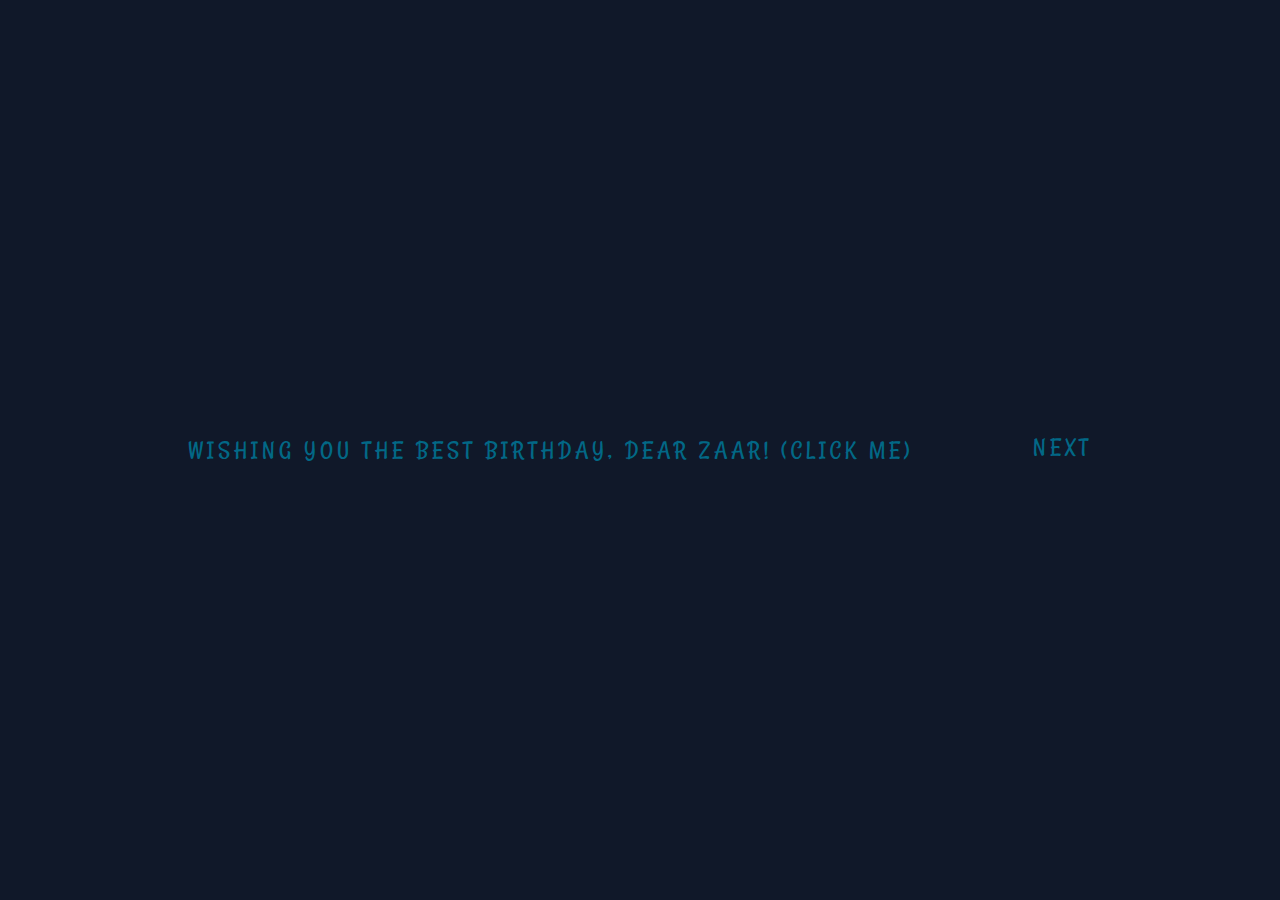
<file: index.html>
<!DOCTYPE html>
<html lang="en">
  <head>
    <meta charset="UTF-8" />
    <meta name="viewport" content="width=device-width, initial-scale=1.0" />
    <meta http-equiv="X-UA-Compatible" content="ie=edge" />
    <link rel="stylesheet" href="style.css" />
    <title>Happy Birthday</title>
  </head>
  <body>
    <a href="#">
      <span></span>
      <span></span>
      <span></span>
      <span></span>
      <p>Wishing you the best birthday, dear zaar! (Click me)</p>
      <p><a href="./internal.html">Next</a></p>    
  </body>  
</html>
</file>
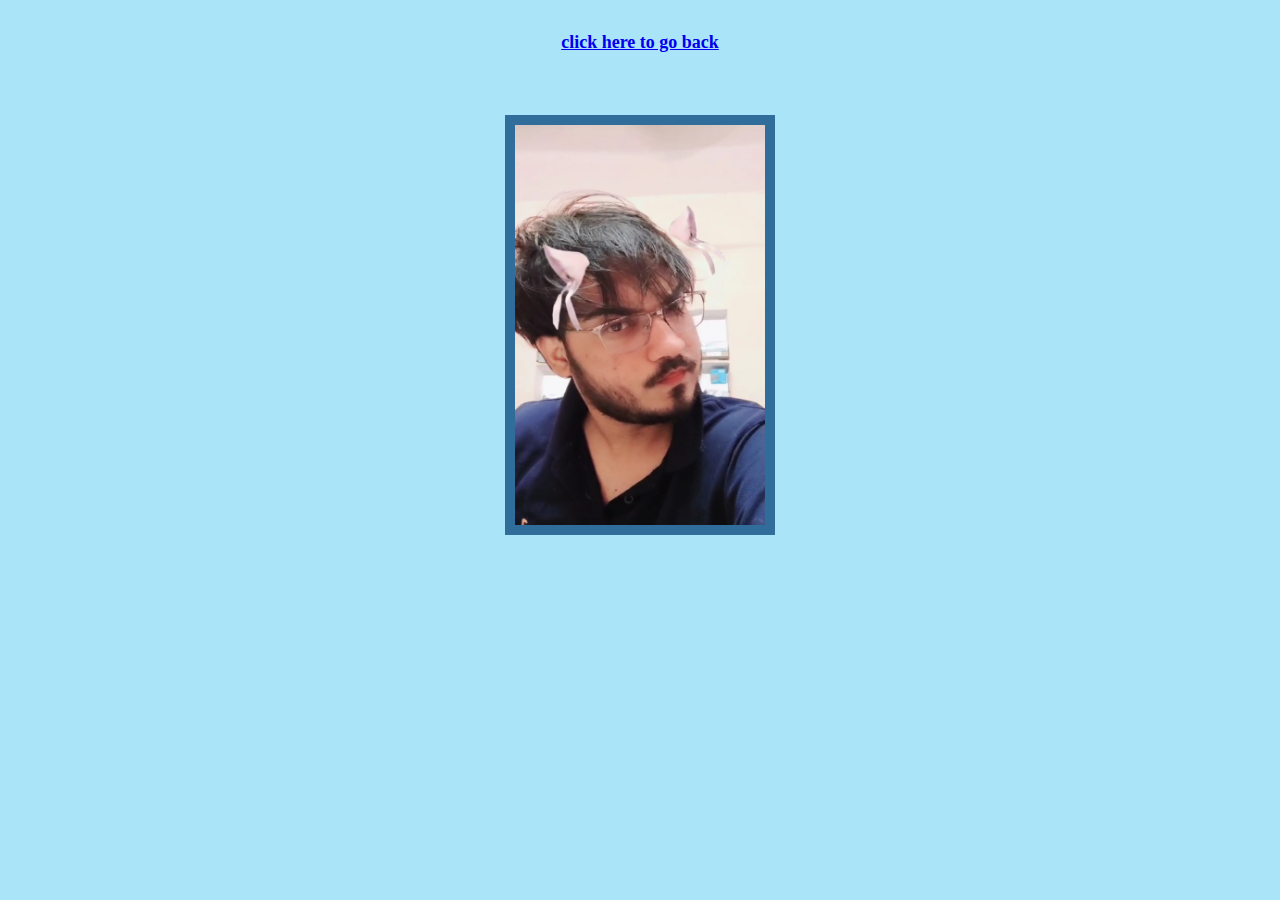
<file: are.html>
<!DOCTYPE html>
<html lang="en">
    <head>
        <meta charset="UTF-8">
        <title>>Happy Birthday</title>
        <style>
           body{
                margin:auto;
                width:440px;
                padding:20px;
                background-color: rgb(170, 228, 249);
            }
        img{
        padding: 0px;
        border: 10px solid #306d9b; border-width: 10px;
        margin: 50px 50px 50px 50px;
       }
       h1{
        font-size:large;
        color:rgb(57, 33, 243);
        text-align:center;
       }
        </style>
    </head>
    <body>
        <h1><a href="./internal0.html">click here to go back</a></h1>
        <div style="text-align: center;">
            <img width="250" height="400" src="./are.jpg" alt="pic">
            </div>
    </body>

</html>
</file>
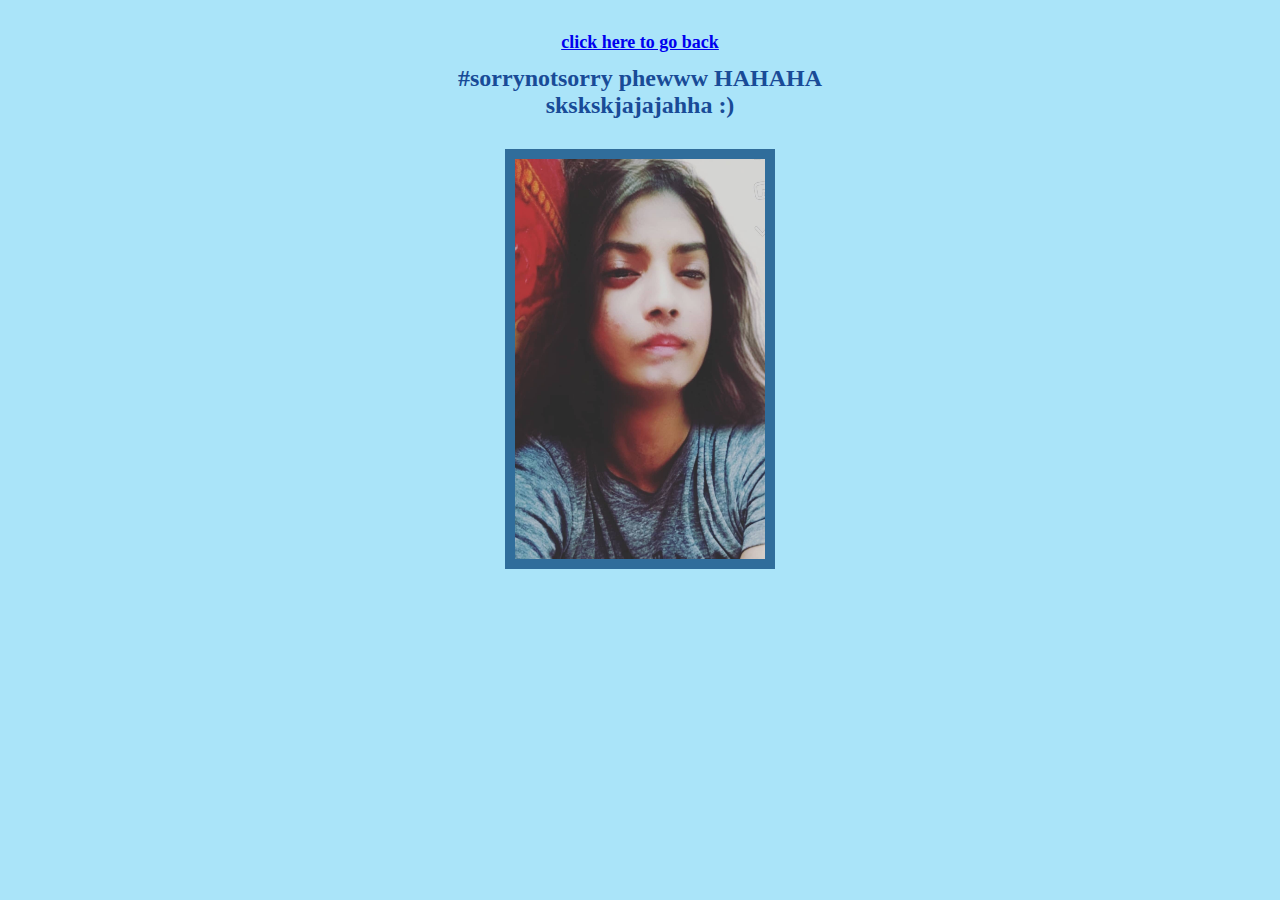
<file: babygirl.html>
<!DOCTYPE html>
<html lang="en">
    <head>
        <meta charset="UTF-8">
        <title>>Happy Birthday</title>
        <style>
             body{
                margin:auto;
                width:440px;
                padding:20px;
                background-color: rgb(170, 228, 249);
            }
        img{
        padding: 0px;
        border: 10px solid #306d9b; border-width: 10px;
        margin: 30px 50px 50px 50px;
       }
       h1{
        font-size:large;
        color:rgb(57, 33, 243);
        text-align:center;
       }
       h2{
        text-align: center;
        padding: 20px;
        margin:-20px;
        font-family: cursive;
        color:rgb(25, 75, 151)
       }
       </style>
    </head>
    <body>
        <h1><a href="./internal0.html">click here to go back</a></h1>
        <h2>#sorrynotsorry  phewww HAHAHA skskskjajajahha :) </h2>
        <div style="text-align: center;">
            <img width="250" height="400" src="./babygirl.jpg" alt="pic">
            
        </div>
    </body>

</html>
</file>
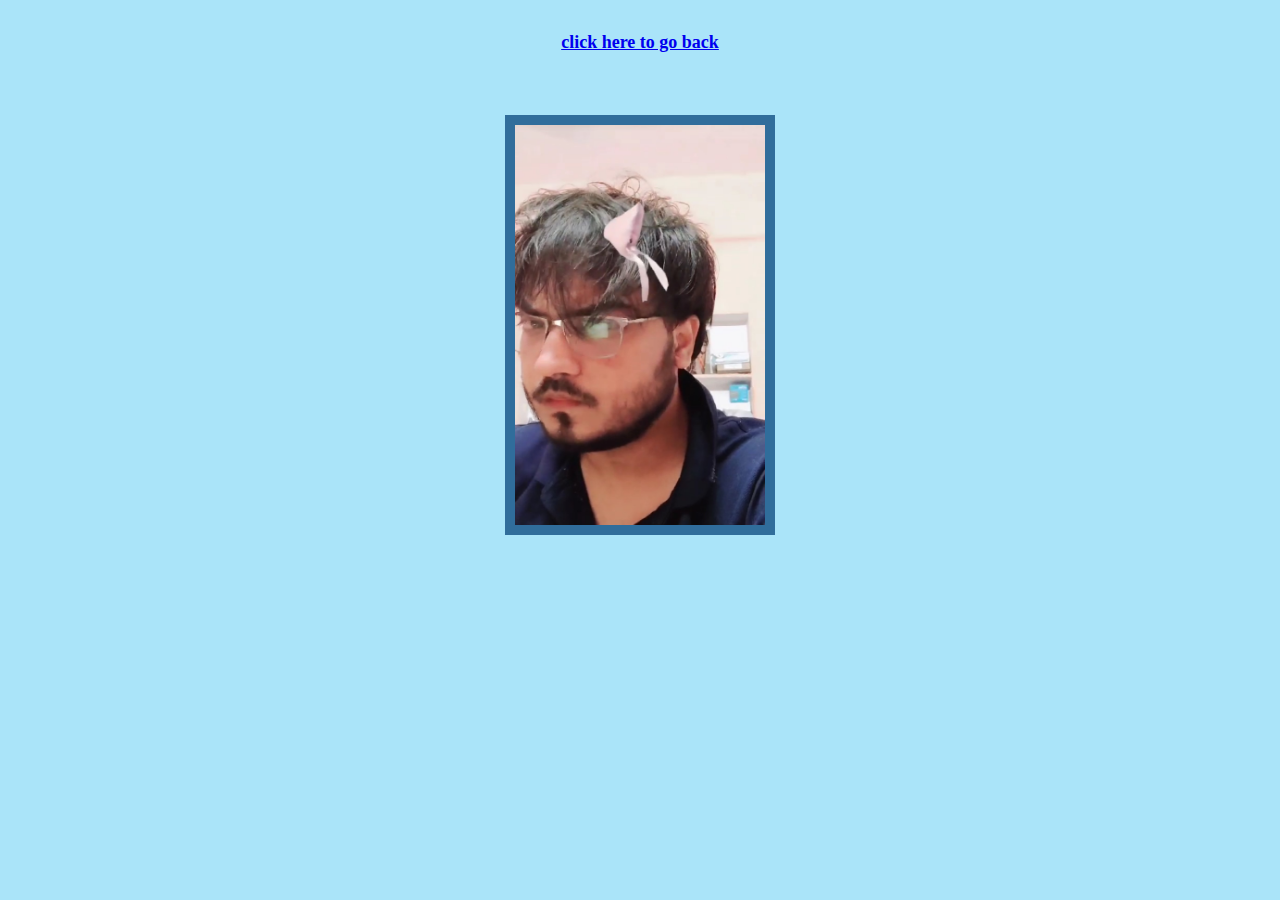
<file: huh.html>
<!DOCTYPE html>
<html lang="en">
    <head>
        <meta charset="UTF-8">
        <title>>Happy Birthday</title>
        <style>
           body{
                margin:auto;
                width:440px;
                padding:20px;
                background-color: rgb(170, 228, 249);
            }
       img{
        padding: 0px;
        border: 10px solid #306d9b; border-width: 10px;
        margin: 50px 50px 50px 50px;
       }
       h1{
        font-size:large;
        color:rgb(57, 33, 243);
        text-align:center;
       }
        </style>
    </head>
    <body>
        <h1><a href="./internal0.html">click here to go back</a></h1>
        <div style="text-align: center;">
            <img width="250" height="400" src="./huh.jpg" alt="pic">
            </div>
    </body>

</html>
</file>
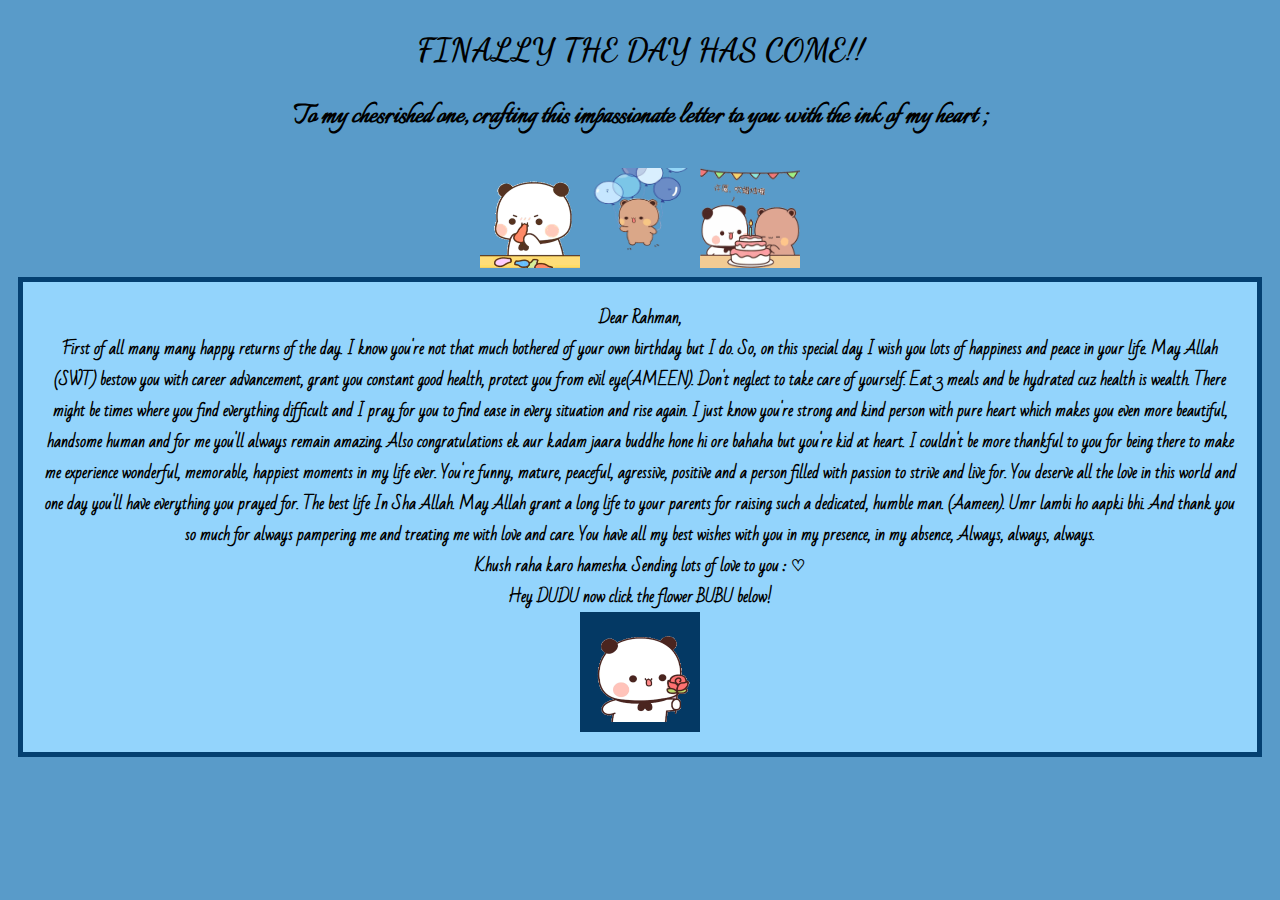
<file: internal.html>
<!DOCTYPE html>
<html lang="en">
    <head>
        <meta charset="UTF-8">
        <title>Happy Birthday</title>
        <style>
            h1{
    font-family: 'dancing script';
    font-size:xx-large;
    text-align: center;
}
h2{
    font-family: 'Italianno', cursive;
    text-align: center;
    font-size:xx-large;
}
html{
    padding: 0;
    margin: 10px;
    background-color: rgba(88, 154, 201, 0.991);
}
div{
    text-align: center;
}
img{
    height: 100px;
    width: 100px;
    padding:5px;
}
.text{
    font-family: 'Bad Script', cursive;
    font-weight: 1000;
    text-align:center;
} 
#f{
    background-color:rgb(147, 212, 252);
    border: 5px solid rgb(4, 64, 113); padding: 20px;
}
.center{
    text-align: center;
    height:100px;
    width:100px;
    border-width: 0px; 
    padding: 10px; 
    background-color: rgb(4, 57, 100);
    margin:0px 0px -10px 0px;
}
        </style>
    </head>
        <link rel="preconnect" href="https://fonts.googleapis.com">
<link rel="preconnect" href="https://fonts.gstatic.com" crossorigin>
<link href="https://fonts.googleapis.com/css2?family=Caveat&family=Cedarville+Cursive&family=Dancing+Script:wght@400;500&family=Italianno&family=Kalam:wght@300&display=swap" rel="stylesheet">
<link rel="preconnect" href="https://fonts.googleapis.com">
<link rel="preconnect" href="https://fonts.gstatic.com" crossorigin>
<link href="https://fonts.googleapis.com/css2?family=Bad+Script&family=Caveat&family=Cedarville+Cursive&family=Dancing+Script:wght@400;500&family=Handlee&family=Italianno&family=Kalam:wght@300&family=Marck+Script&display=swap" rel="stylesheet">
<link rel="preconnect" href="https://fonts.googleapis.com">
<link rel="preconnect" href="https://fonts.gstatic.com" crossorigin>
<link href="https://fonts.googleapis.com/css2?family=Bad+Script&family=Caveat&family=Cedarville+Cursive&family=Dancing+Script:wght@400;500&family=Handlee&family=Italianno&family=Kalam:wght@300&family=Marck+Script&display=swap" rel="stylesheet">
<body>
   <h1>FINALLY THE DAY HAS COME!!</h1>
<h2>To my chesrished one, crafting this impassionate letter to you with the ink of my heart ;</h2>
<div><img src="./bdbd.gif"><img src="./balloon.gif"><img id="gif" src="./cake.gif"></div>
<div class="text" id="f">Dear Rahman,<br /> 
    First of all many many happy returns of the day. I know you're not that much bothered of your own birthday but I do. So, on this special day I wish you lots of happiness and peace in your life. May Allah (SWT) bestow you with career advancement, grant you constant good health, protect you from evil eye(AMEEN). Don't neglect to take care of yourself. Eat 3 meals and be hydrated cuz health is wealth. There might be times where you find everything difficult and I pray for you to find ease in every situation and rise again. I just know you're strong and kind person with pure heart which makes you even more beautiful, handsome human and for me you'll always remain amazing. Also congratulations ek aur kadam jaara buddhe hone hi ore bahaha but you're kid at heart. I couldn't be more thankful to you for being there to make me experience wonderful, memorable, happiest moments in my life ever. You're funny, mature, peaceful, agressive, positive and a person filled with passion to strive and live for. You deserve all the love in this world and one day you'll have everything you prayed for. The best life In Sha Allah. May Allah grant a long life to your parents for raising such a dedicated, humble man. (Aameen). Umr lambi ho aapki bhi. And thank you so much for always pampering me and treating me with love and care. You have all my best wishes with you in my presence, in my absence, Always, always, always.<br /> Khush raha karo hamesha. Sending lots of love to you : ♡<br />Hey DUDU now click the flower BUBU below!
    <div><a href="./internal0.html"><img class="center" src="./flower.gif" alt="gif"></a></div>
</div>
</body>
</html>
<!--Dear Rahman, 
 
First of all many many happy returns of the day. I know you're not that much of a bother to your own birthday but I do. So, on this special day I wish you lots of happiness and peace in your life. May Allah (SWT) bestow you with career advancement, grant you constant good health, protect you from evil eye(AMEEN). Don't neglect to take care of yourself. Eat 3 meals and be hydrated cuz health is wealth. There might be times where you find everything difficult and I pray for you to find ease in every situation and rise again. I just know you're strong and kind person with pure heart which makes you even more beautiful, handsome human and for me you'll always remain amazing.  Also congratulations ek aur kadam jaara buddhe hone hi ore bahaha but you're kid at heart. I couldn't be more thankful to you for being there to make me experience wonderful, memorable, happiest moments in my life ever. You're funny, mature, peaceful, agressive, positive and a person filled with passion to strive and live for. You deserve all the love in this world and one day you'll have everything you prayed for. The best life In Sha Allah. May Allah grant a long life to your parents for raising such a dedicated, humble man. (Aameen). Umr lambi ho aapki bhi. And thank you so much for always pampering me and treating me with love and care. You have all my best wishes with you in my presence, in my absence, Always, always, always. Khush raha karo hamesha. Sending lots of love to you : ♡

Hey DUDU now click the flower BUBU below!-->
</file>
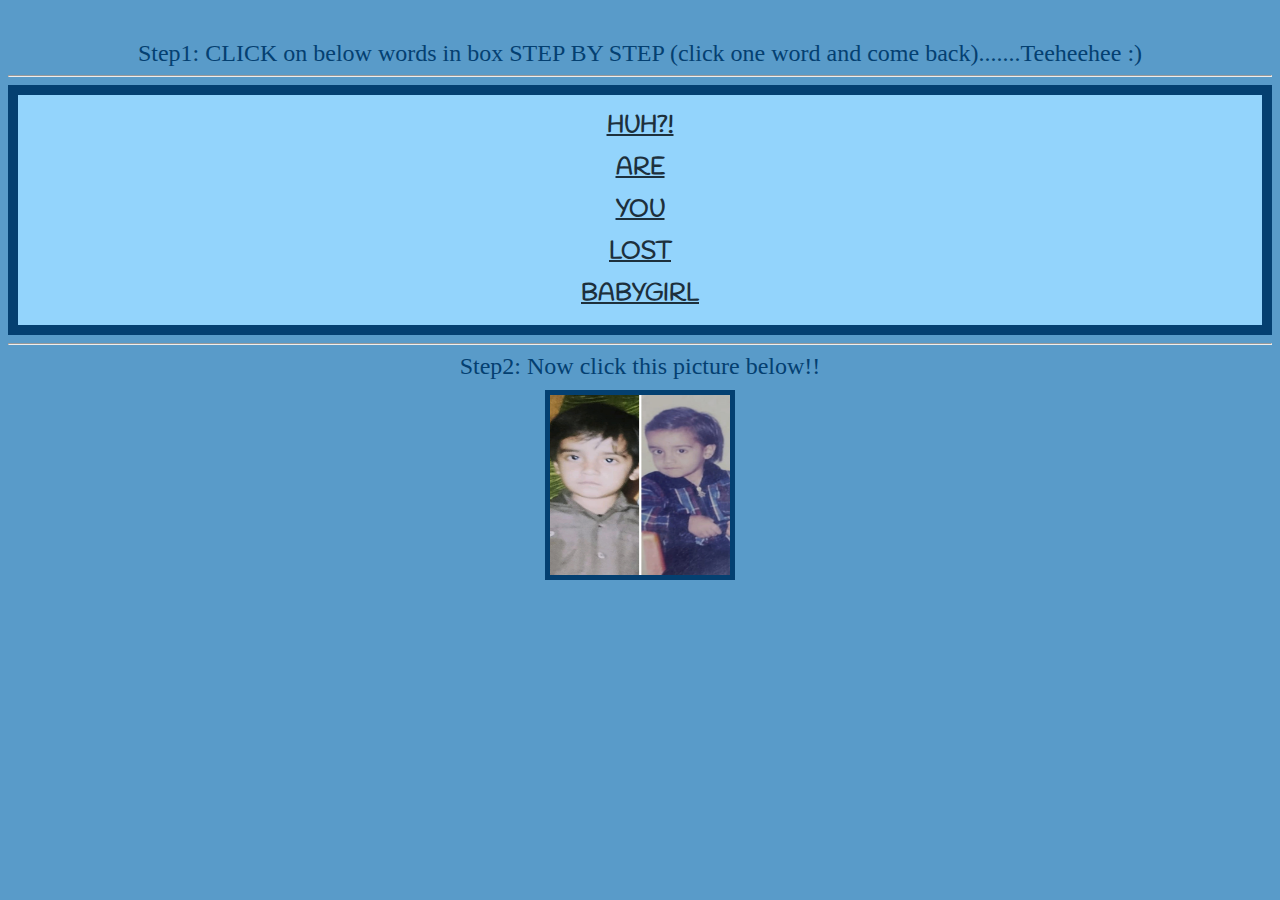
<file: internal0.html>
<!DOCTYPE html>
<html lang="en">
    <head>
        <meta charset="UTF-8">
        <title>Happy Birthday</title>
        <style>
         #center{
            text-align: center;
            margin:0px;
            padding: 5px;
            font-family: 'handlee', cursive;
         }
         body{
            text-align: center;
            background-color:rgba(88, 154, 201, 0.991);
            font-family: sans-serif;
            margin-top: 40px;
            
         }
         #b{
            font-family: cursive;
            color: rgb(4, 64, 113);
            font-size:x-large;
         }
         #f{
            background-color:rgb(147, 212, 252);
            border: solid rgb(4, 64, 113); padding: 10px; 
            border-width: 10px 10px;
            
         }
         .n{
            color: #1d303c;
         }
         div{
            text-align: center;
         }
         img{
            height:180px;
            width:180px;
            border:#083663; border-width: 0px; 
            padding: 5px; 
            background-color: rgb(4, 64, 113);
            margin:10px;
         }
         h1{
            font-family: cursive;
            color: #083663;
            font-size:x-large;
         }
        </style>
        <a href="./are.html"></a>
        <a href="./huh.html"></a>
        <a href="./lost.html"></a>
        <a href="./you.html"></a>
        <a href="./babygirl.html"></a>
    </head>
    <link rel="preconnect" href="https://fonts.googleapis.com">
<link rel="preconnect" href="https://fonts.gstatic.com" crossorigin>
<link href="https://fonts.googleapis.com/css2?family=Bad+Script&family=Caveat&family=Cedarville+Cursive&family=Dancing+Script:wght@400;500&family=Handlee&family=Italianno&family=Julee&family=Kalam:wght@300&family=Kaushan+Script&family=Marck+Script&family=Rancho&family=Satisfy&display=swap" rel="stylesheet">
    <body>
        <h id="b">Step1: CLICK on below words in box STEP BY STEP (click one word and come back).......Teeheehee :)</h><hr />
        <div id="f"><h1 id="center"><a  class="n" href="./huh.html">HUH?!</a></h1>
        <h1  id="center"><a  class="n" href="./are.html">ARE</a></h1>
        <h1  id="center"><a  class="n" href="./you.html">YOU</a></h1>
        <h1  id="center"><a  class="n"href="./lost.html">LOST</a></h1>
        <h1  id="center"><a  class="n" href="./babygirl.html">BABYGIRL</a></h1></div><hr />
        <h id="b">Step2: Now click this picture below!!</h>
        <div><a href="./internal1.html"><img src="./baby.jpg" alt="pic"></a></div>

    </body>
</html>
</file>
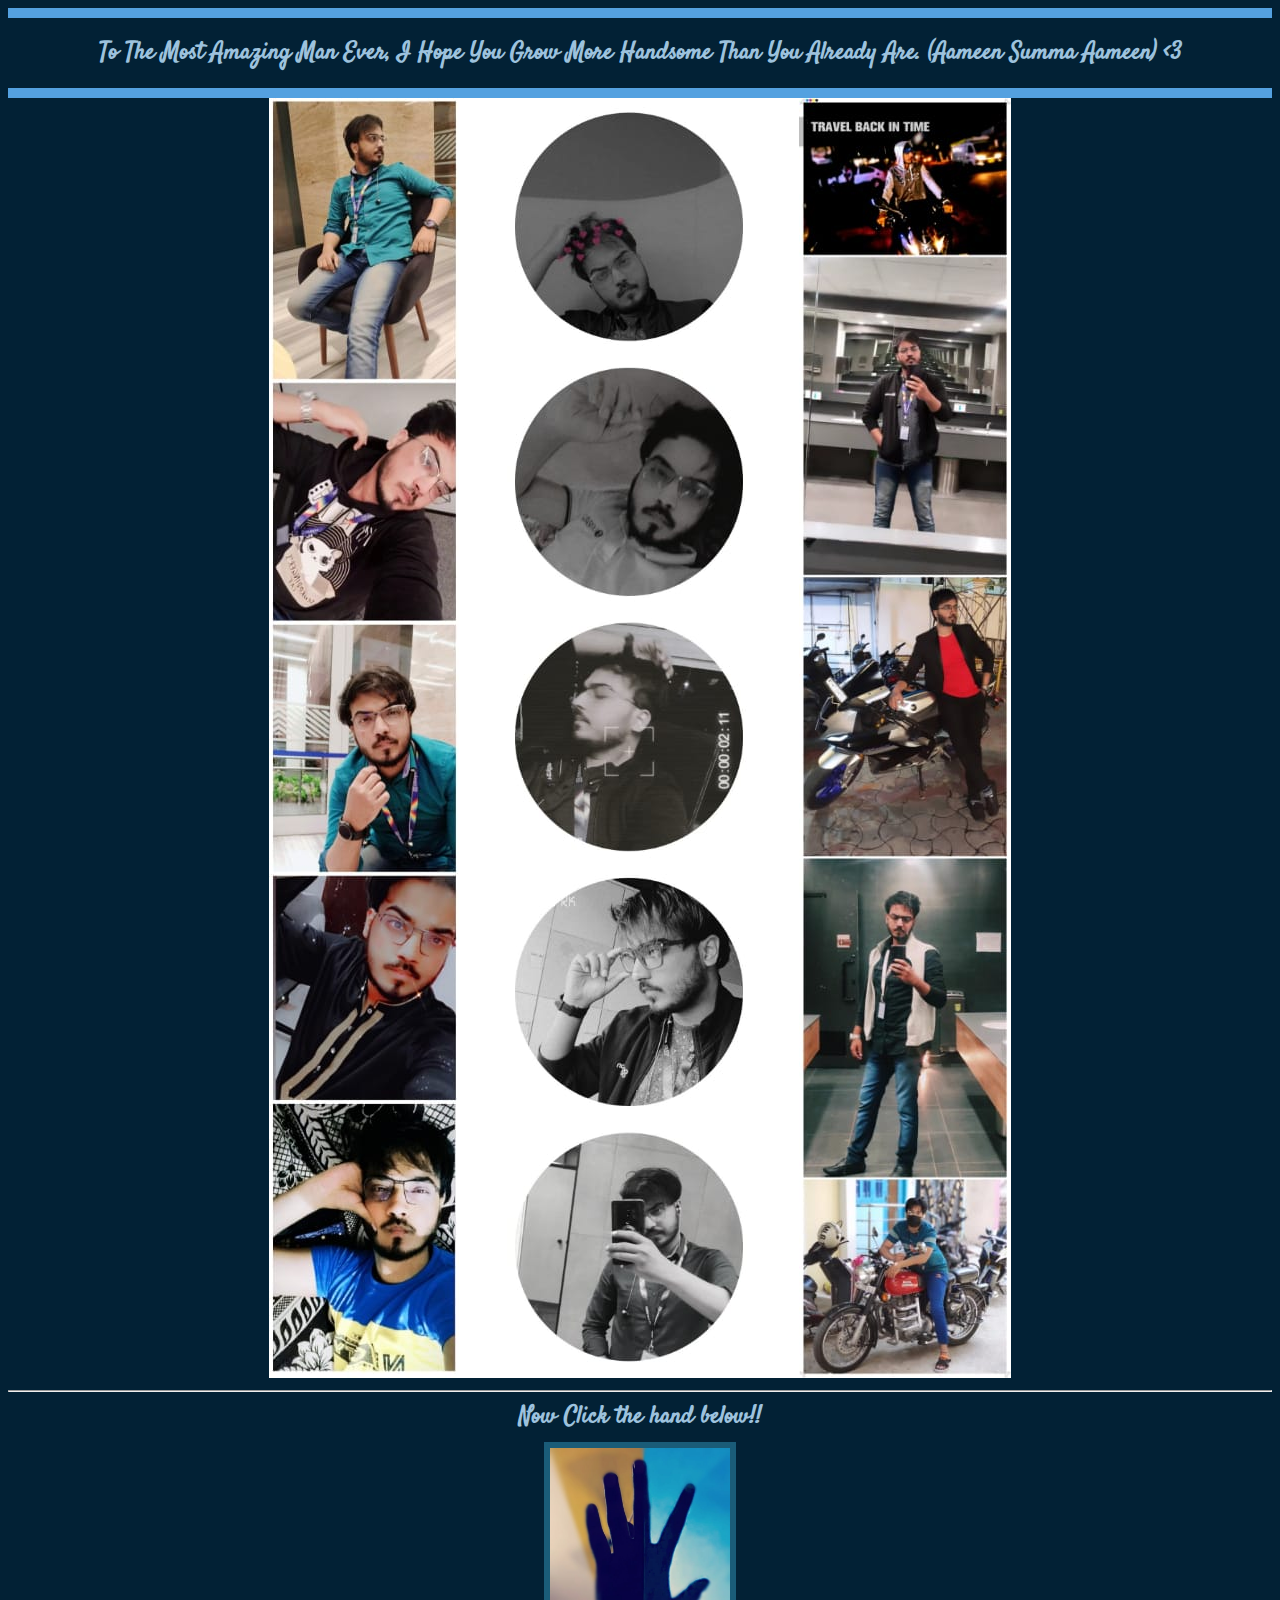
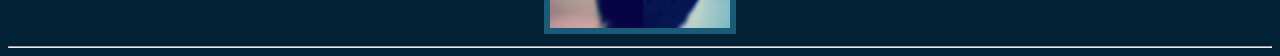
<file: internal1.html>
<!DOCTYPE html>
<html lang="en">
    <head>
      <meta charset="UTF-8">
      <title>Happy Birthday</title>
      <style>
body {
  vertical-align: middle;
  width: 100;
  height: 100;
  text-align: center;
  background-color: rgba(2, 33, 53);
}
.div{
  text-align: center;
}
h1{
    text-align: center;
    color: #9dc2dd;
    font-family: 'Satisfy', cursive;
    font-size:x-large;
    margin: 8px;
}
#f{
    background-color:rgb(2, 33, 53);
    border: 5px solid rgb(84, 161, 224); padding: 10px; 
    border-width: 10px 0px 10px 0px;
}
#n{
   height:100px;
   width: 100px;
}
#hands{
  height:180px;
  width:180px;
  padding: 6px; 
  background-color: rgb(26, 92, 120);
  text-align: center;
}
      </style>
    </head>
    <link rel="preconnect" href="https://fonts.googleapis.com">
<link rel="preconnect" href="https://fonts.gstatic.com" crossorigin>
<link href="https://fonts.googleapis.com/css2?family=Bad+Script&family=Caveat&family=Cedarville+Cursive&family=Dancing+Script:wght@400;500&family=Handlee&family=Italianno&family=Julee&family=Kalam:wght@300&family=Marck+Script&family=Rancho&family=Satisfy&display=swap" rel="stylesheet">
    <body>
        <div id="f"><h1>To The Most Amazing Man Ever, I Hope You Grow More Handsome Than You Already  Are. (Aameen Summa Aameen) <3</h1></div>
      <div class="center"><img src="./coll1.jpg" alt="pic"><img src="./coll2.jpg" alt="pic"><img src="coll3.jpg" alt="pic">
      </div><hr />
      <h1>Now Click the hand below!!</h1>
      <div><a href="./internal2.html"><img id="hands" src="./hands.jpg" alt="pic"></a></div><hr />
    </body>
</html>
</file>
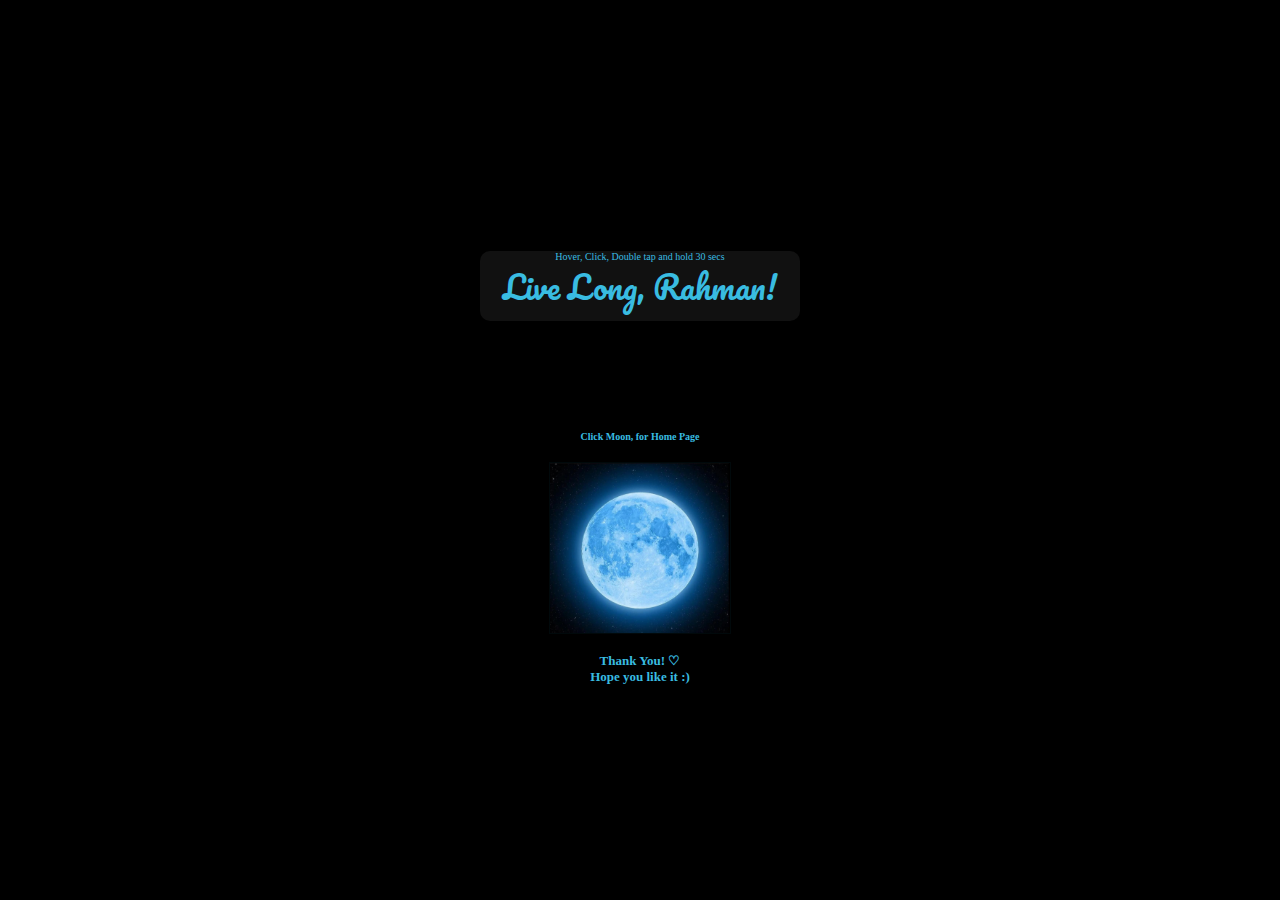
<file: internal2.html>
<!DOCTYPE html>
<html lang="en">
<head>
    <meta charset="UTF-8">
    <title>Happy Birthday</title>
    <style>
        html,
body {
    margin: 0;
    padding: 0;
    width: 100%;
    height: 100vh;
    display: flex;
    flex-direction: row;
    justify-content: center;
    align-items: center;
    background: #000;
}

.glow-on-hover {
    width: 320px;
    height: 70px;
    border:none;
    outline:none;
    color: #39bce1;
    background: #000;
    cursor: pointer;
    position: relative;
    z-index: 0;
    margin: 50px;
    font-size:xx-large;
    font-family: 'Pacifico', cursive;
    
}

.glow-on-hover:before {
    content: '';
    background: linear-gradient(45deg, #ff0000, #ff7300, #fffb00, #48ff00, #00ffd5, #002bff, #7a00ff, #ff00c8,#ff0000, rgb(134, 21, 214), rgb(247, 125, 247), rgb(96, 96, 233), rgb(102, 222, 102), rgb(240, 240, 73), rgb(237, 176, 63), rgb(241, 70, 70), rgb(244, 244, 53), #ff0000, #ff7300, #fffb00, #48ff00, #00ffd5, #002bff, #7a00ff, #ff00c8, #ff0000);
    position: absolute;
    top: -2px;
    left:-2px;
    background-size: 400%;
    z-index: -1;
    filter: blur(5px);
    width: calc(100% + 4px);
    height: calc(100% + 4px);
    animation: glowing 20s linear infinite;
    opacity: 0;
    transition: opacity .3s ease-in-out;
    border-radius: 10px;
}

.glow-on-hover:active {
    color: #161616
}

.glow-on-hover:active:after {
    background:transparent;
}

.glow-on-hover:hover:before {
    opacity: 1;
}

.glow-on-hover:after {
    z-index: -1;
    content: 'Hover, Click, Double tap and hold 30 secs';
    position: absolute;
    width: 100%;
    height: 100%;
    background: #111;
    left: 0;
    top: 0;
    border-radius: 10px;
    font-family: cursive ;
    font-size:x-small;
    
}

@keyframes glowing {
    0% { background-position: 0 0; }
    50% { background-position: 400% 0; }
    100% { background-position: 0 0; }
}
h1{
    color:#39bce1;
    font-family: cursive;
    font-size:x-small;
    padding:10px;
    margin:50px 100px 50px 100px; 
    text-align: center;
}
#n{
    text-align: center;
}
a{
    text-decoration: none;
}
img{
    text-align: center;
    height:170px;
    width:180px;
    margin: -40px 100px 0px 100px ; padding:1px;
    border-width: 10px; background-color: #01090b;
}
#m{
    margin:10px;
    padding: 5px;
    font-size:small;
    font-family:cursive; 

}
    </style>
    <link rel="preconnect" href="https://fonts.googleapis.com">
<link rel="preconnect" href="https://fonts.gstatic.com" crossorigin>
<link href="https://fonts.googleapis.com/css2?family=Pacifico&display=swap" rel="stylesheet">
</head>
<body>
   <div><button class="glow-on-hover" type="button">Live Long, Rahman!</button>
    <h1>Click Moon, for Home Page</h1>
   <div id="n"><a href="./index.html"><img src="./moon0.jpg" alt="moon"></a></div>
   <h1 id="m">Thank You! ♡<br>Hope you like it :)</h1>
   
</div>
</body>
</html>
</file>
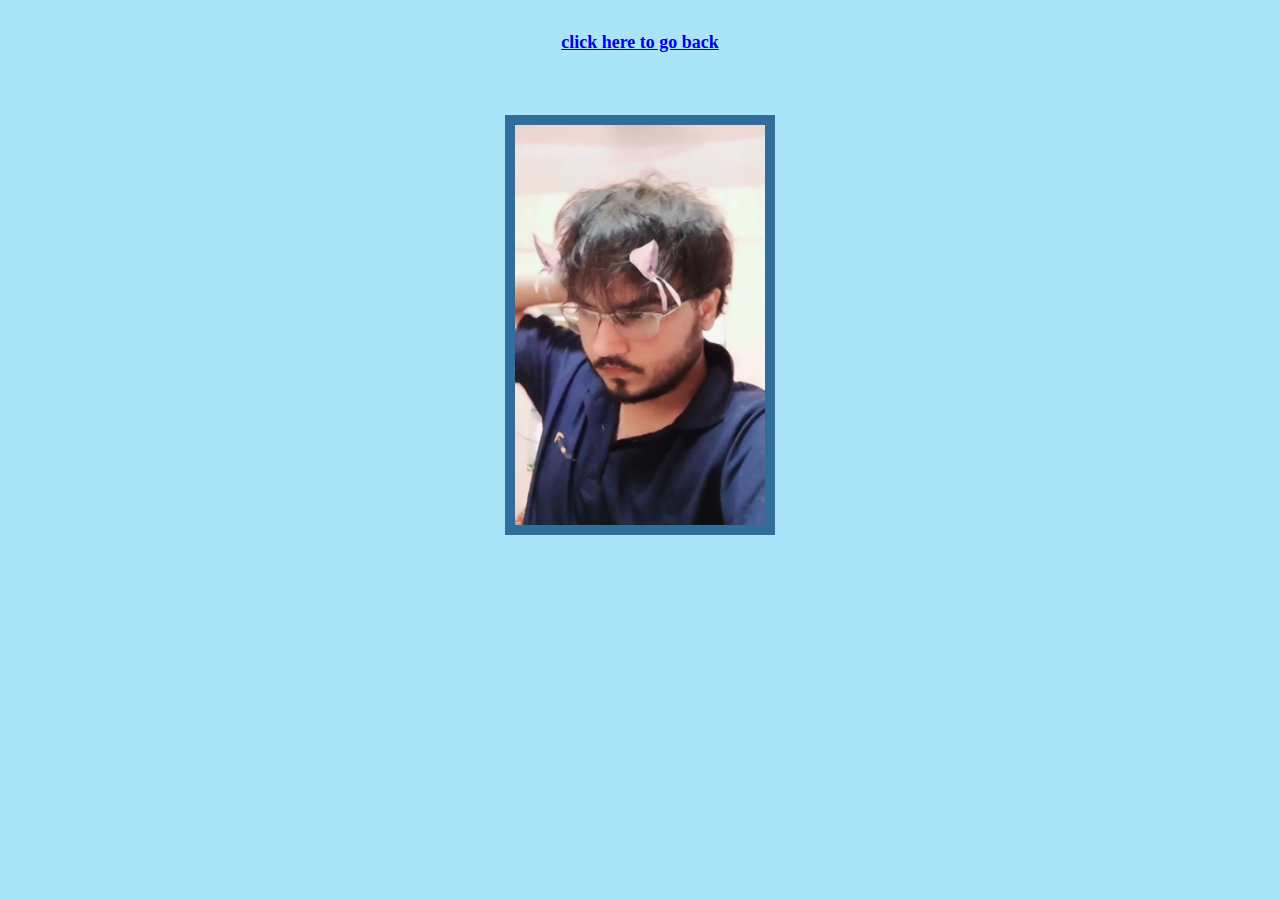
<file: lost.html>
<!DOCTYPE html>
<html lang="en">
    <head>
        <meta charset="UTF-8">
        <title>>Happy Birthday</title>
        <style>
            body{
                margin:auto;
                width:440px;
                padding:20px;
                background-color: rgb(170, 228, 249);
            }
        img{
        padding: 0px;
        border: 10px solid #306d9b; border-width: 10px;
        margin: 50px 50px 50px 50px;
       }
       h1{
        font-size:large;
        color:rgb(57, 33, 243);
        text-align:center;
       }
       </style>
    </head>
    <body>
        <h1><a href="./internal0.html">click here to go back</a></h1>
        <div style="text-align: center;">
            <img width="250" height="400" src="./lost.jpg" alt="pic">
            </div>
            
    </body>

</html>
</file>
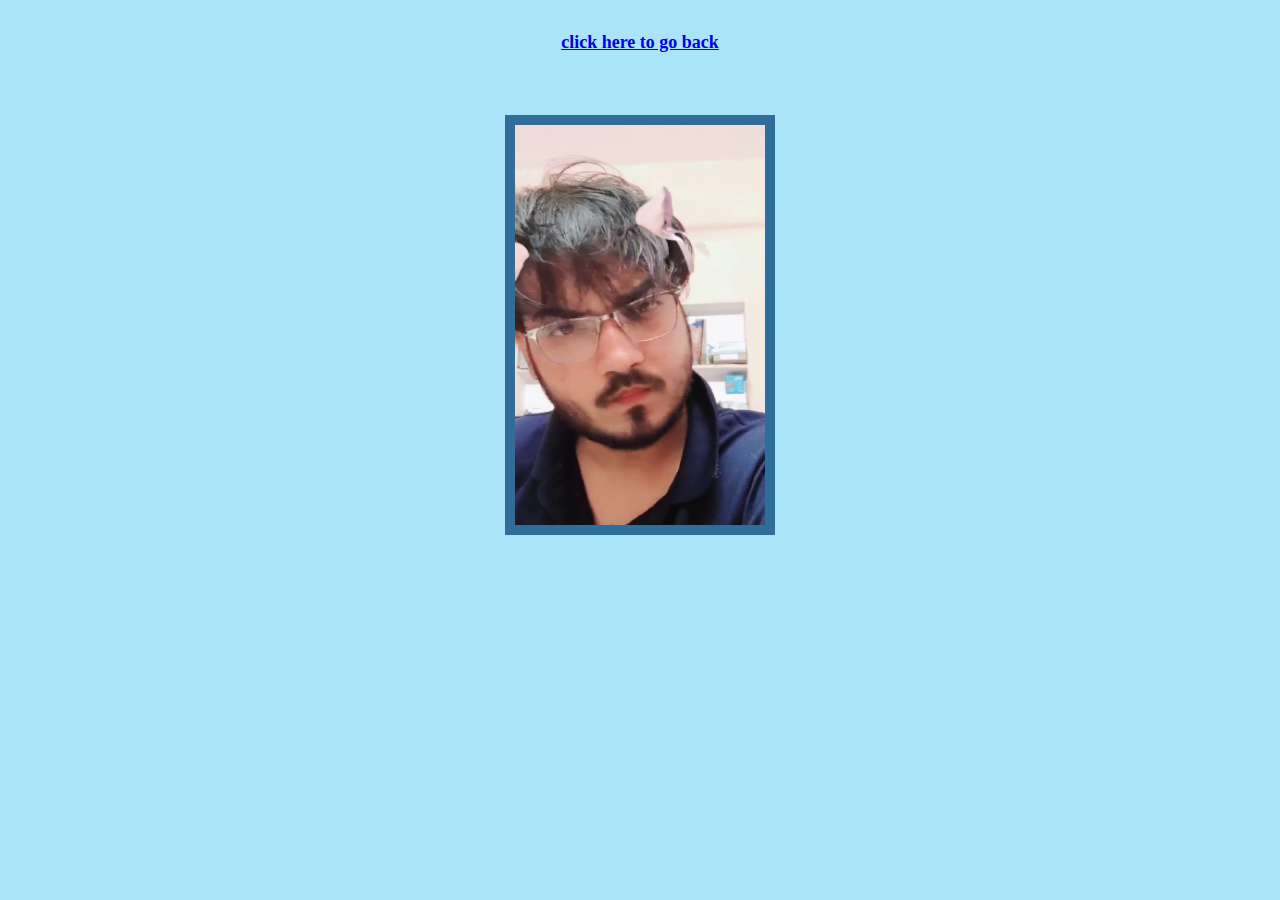
<file: you.html>
<!DOCTYPE html>
<html lang="en">
    <head>
        <meta charset="UTF-8">
        <title>>Happy Birthday</title>
        <style>
           body{
                margin:auto;
                width:440px;
                padding:20px;
                background-color: rgb(170, 228, 249);
            }
        img{
        padding: 0px;
        border: 10px solid #306d9b; border-width: 10px;
        margin: 50px 50px 50px 50px;
       }
       h1{
        font-size:large;
        color:rgb(57, 33, 243);
        text-align:center;
       }
       </style>
    </head>
    <body>
        <h1><a href="./internal0.html">click here to go back</a></h1>
        <div style="text-align: center;">
        <img width="250" height="400" src="./you.jpg" alt="pic">
        </div>
    </body>
</html>
</file>
<file: style.css>
@import url('https://fonts.googleapis.com/css2?family=Bad+Script&family=Caveat&family=Cedarville+Cursive&family=Dancing+Script:wght@400;500&family=Handlee&family=Italianno&family=Julee&family=Kalam:wght@300&family=Marck+Script&family=Rancho&family=Satisfy&display=swap');
body{
    margin: 0;
    padding: 0;
    display: flex;
    justify-content: center;
    align-items: center;
    min-height: 100vh;
    background: #00091bef;
    font-family: consolas;
}

a {
    position: relative;
    display: inline-block;
    padding: 15px 30px;
    color: #026886;
    text-transform:uppercase;
    letter-spacing: 4px;
    text-decoration: none;
    font-size: 24px;
    overflow: hidden;
    transition: 0.5s;
}
a:hover {
    color: #012742ea;
    background: #1da5f9;
    box-shadow: 0 0 10px #10a4fa, 0 0 40px #4251fe, 0 0 80px #37b4fc;
    transition-delay: 1s;
}
a span {
    position: absolute;
    display: block;
}
a span:nth-child(1) {
    top: 0;
    left: -100%;
    width: 100%;
    height: 2px;
    background: linear-gradient(90deg, transparent, #108afc);
}
a:hover span:nth-child(1) {
    left: 100%;
    transition: 1s;
}
a span:nth-child(3) {
    bottom: 0;
    right: -100%;
    width: 100%;
    height: 2px;
    background: linear-gradient(270deg, transparent, #13aff8);
}
a:hover span:nth-child(3) {
    right: 100%;
    transition: 1s;
    transition-delay: 0.5s;
}
a span:nth-child(2) {
    top: -100%;
    right: 0;
    width: 2px;
    height: 100%;
    background: linear-gradient(180deg, transparent, #0a89f8);
}
a:hover span:nth-child(2) {
    top: 100%;
    transition: 1s;
    transition-delay: 0.25s;
}
a span:nth-child(4) {
    bottom: -100%;
    left: 0;
    width: 2px;
    height: 100%;
    background: linear-gradient(360deg, transparent, #0b78fe);
}
a:hover span:nth-child(4) {
    bottom: 100%;
    transition: 1s;
    transition-delay: 0.75s;
}
p{
    font-family: 'Rancho', cursive;
}
</file>
